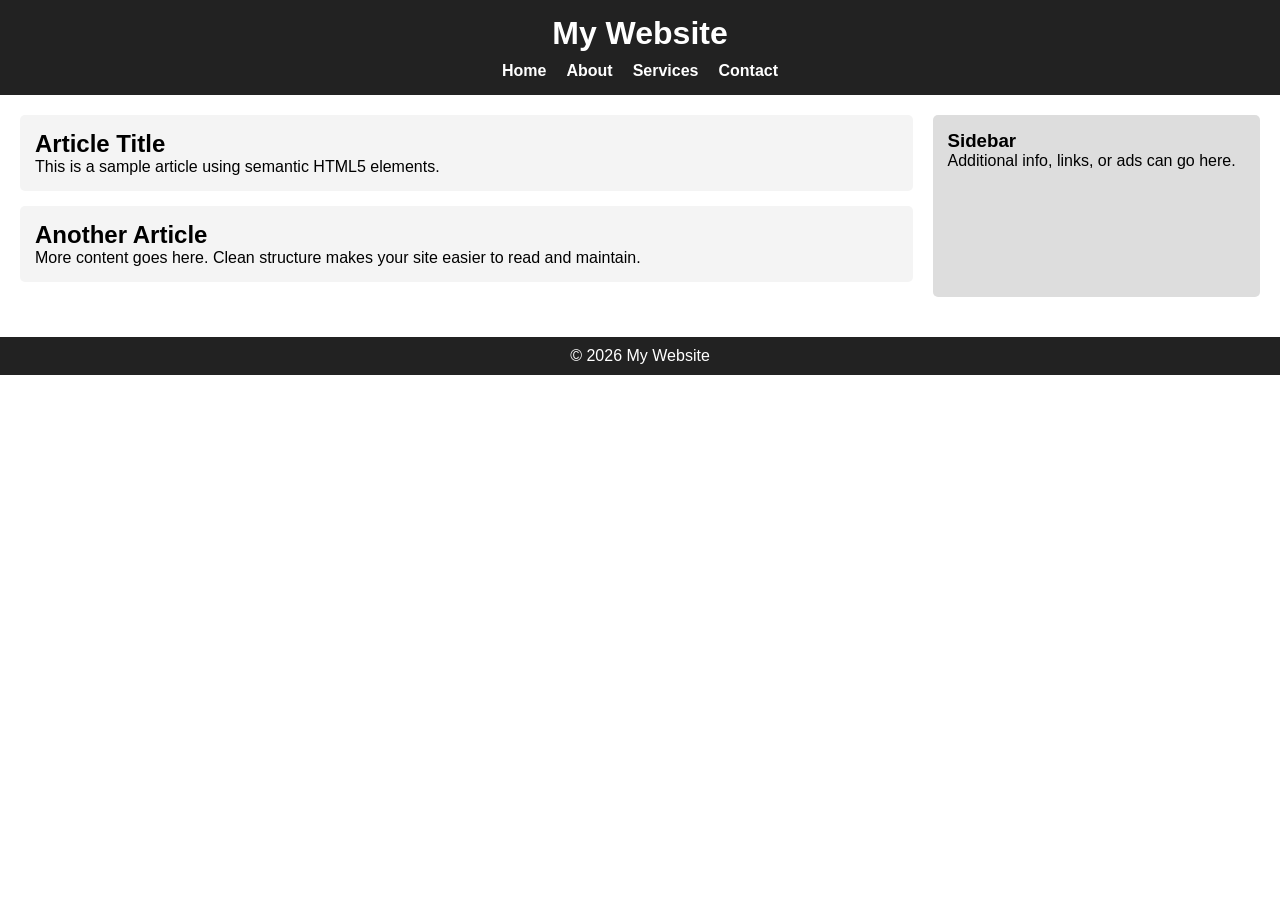
<file: indx.html>
<!DOCTYPE html>
<html lang="en">
<head>
    <meta charset="UTF-8">
    <meta name="viewport" content="width=device-width, initial-scale=1.0">
    <title>Semantic HTML5 Page</title>

    <style>
        * {
            margin: 0;
            padding: 0;
            box-sizing: border-box;
            font-family: Arial, sans-serif;
        }

        /* Header */
        header {
            background: #222;
            color: #fff;
            padding: 15px;
            text-align: center;
        }

        nav ul {
            list-style: none;
            display: flex;
            justify-content: center;
            gap: 20px;
            margin-top: 10px;
        }

        nav a {
            color: white;
            text-decoration: none;
            font-weight: bold;
        }

        nav a:hover {
            color: #00adb5;
        }

        /* Layout */
        main {
            display: flex;
            padding: 20px;
            gap: 20px;
        }

        /* Content */
        .content {
            flex: 3;
        }

        article {
            background: #f4f4f4;
            padding: 15px;
            margin-bottom: 15px;
            border-radius: 5px;
        }

        /* Sidebar */
        aside {
            flex: 1;
            background: #ddd;
            padding: 15px;
            border-radius: 5px;
        }

        /* Footer */
        footer {
            background: #222;
            color: white;
            text-align: center;
            padding: 10px;
            margin-top: 20px;
        }
    </style>
</head>

<body>

<header>
    <h1>My Website</h1>
    <nav>
        <ul>
            <li><a href="#">Home</a></li>
            <li><a href="#">About</a></li>
            <li><a href="#">Services</a></li>
            <li><a href="#">Contact</a></li>
        </ul>
    </nav>
</header>

<main>
    <section class="content">
        <article>
            <h2>Article Title</h2>
            <p>This is a sample article using semantic HTML5 elements.</p>
        </article>

        <article>
            <h2>Another Article</h2>
            <p>More content goes here. Clean structure makes your site easier to read and maintain.</p>
        </article>
    </section>

    <aside>
        <h3>Sidebar</h3>
        <p>Additional info, links, or ads can go here.</p>
    </aside>
</main>

<footer>
    <p>&copy; 2026 My Website</p>
</footer>

</body>
</html>
</file>
